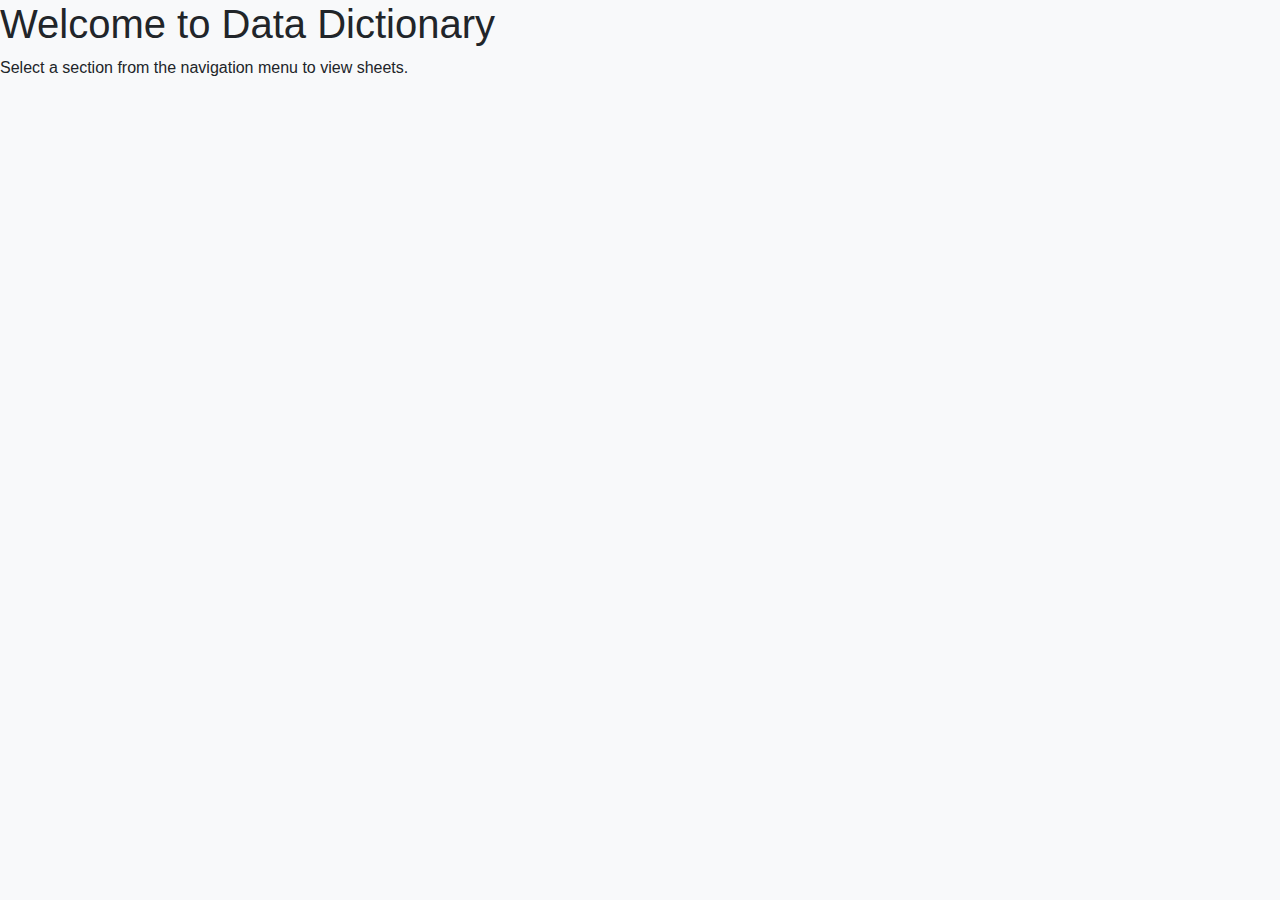
<file: index.html>
<!DOCTYPE html>
<html lang="en">
<head>
  <meta charset="UTF-8">
  <meta name="viewport" content="width=device-width, initial-scale=1.0">
  <title>Data Dictionary</title>
  <link rel="stylesheet" href="https://cdn.jsdelivr.net/npm/bootstrap@5.3.3/dist/css/bootstrap.min.css">
  <link rel="stylesheet" href="/styles.css">
</head>
<body>
  <h1>Welcome to Data Dictionary</h1>
  <p>Select a section from the navigation menu to view sheets.</p>
</body>
</html>
</file>
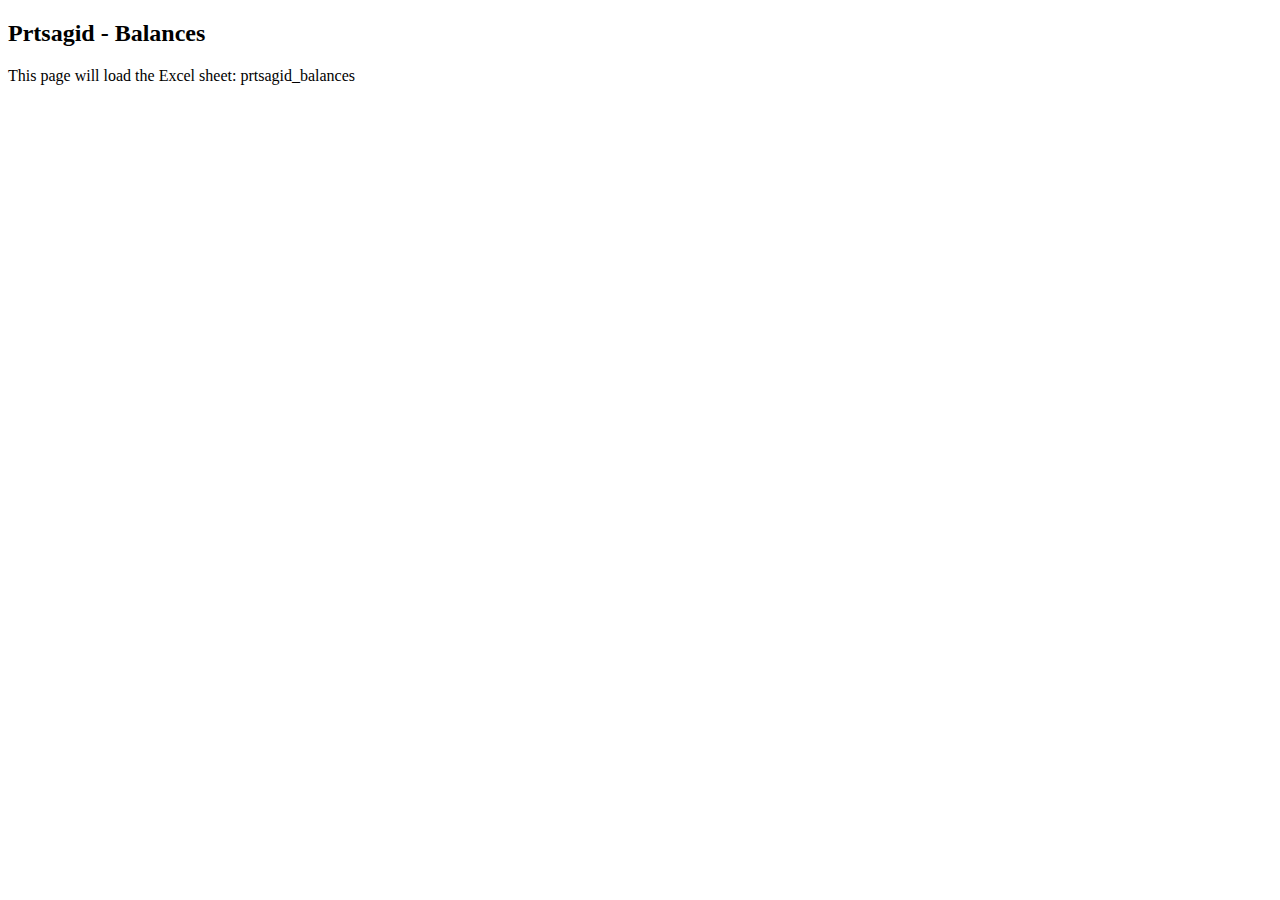
<file: balances.html>
<!DOCTYPE html>
<html lang="en">
<head>
  <meta charset="UTF-8">
  <meta name="viewport" content="width=device-width, initial-scale=1.0">
  <title>Prtsagid - Balances</title>
</head>
<body>
<h2>Prtsagid - Balances</h2>
<p>This page will load the Excel sheet: prtsagid_balances</p>
</body>
</html>
</file>
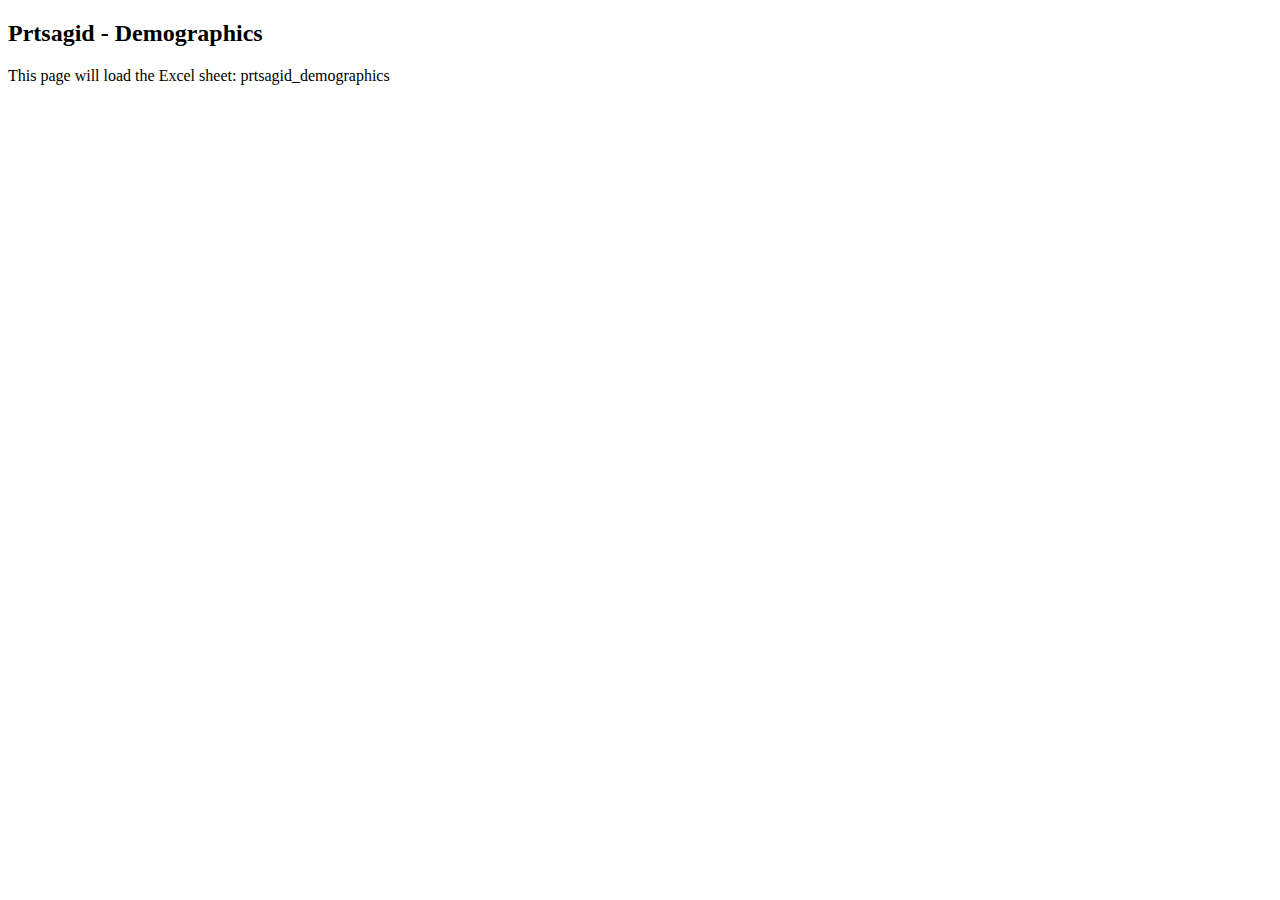
<file: demographics.html>
<!DOCTYPE html>
<html lang="en">
<head>
  <meta charset="UTF-8">
  <meta name="viewport" content="width=device-width, initial-scale=1.0">
  <title>Prtsagid - Demographics</title>
</head>
<body>
<h2>Prtsagid - Demographics</h2>
<p>This page will load the Excel sheet: prtsagid_demographics</p>
</body>
</html>
</file>
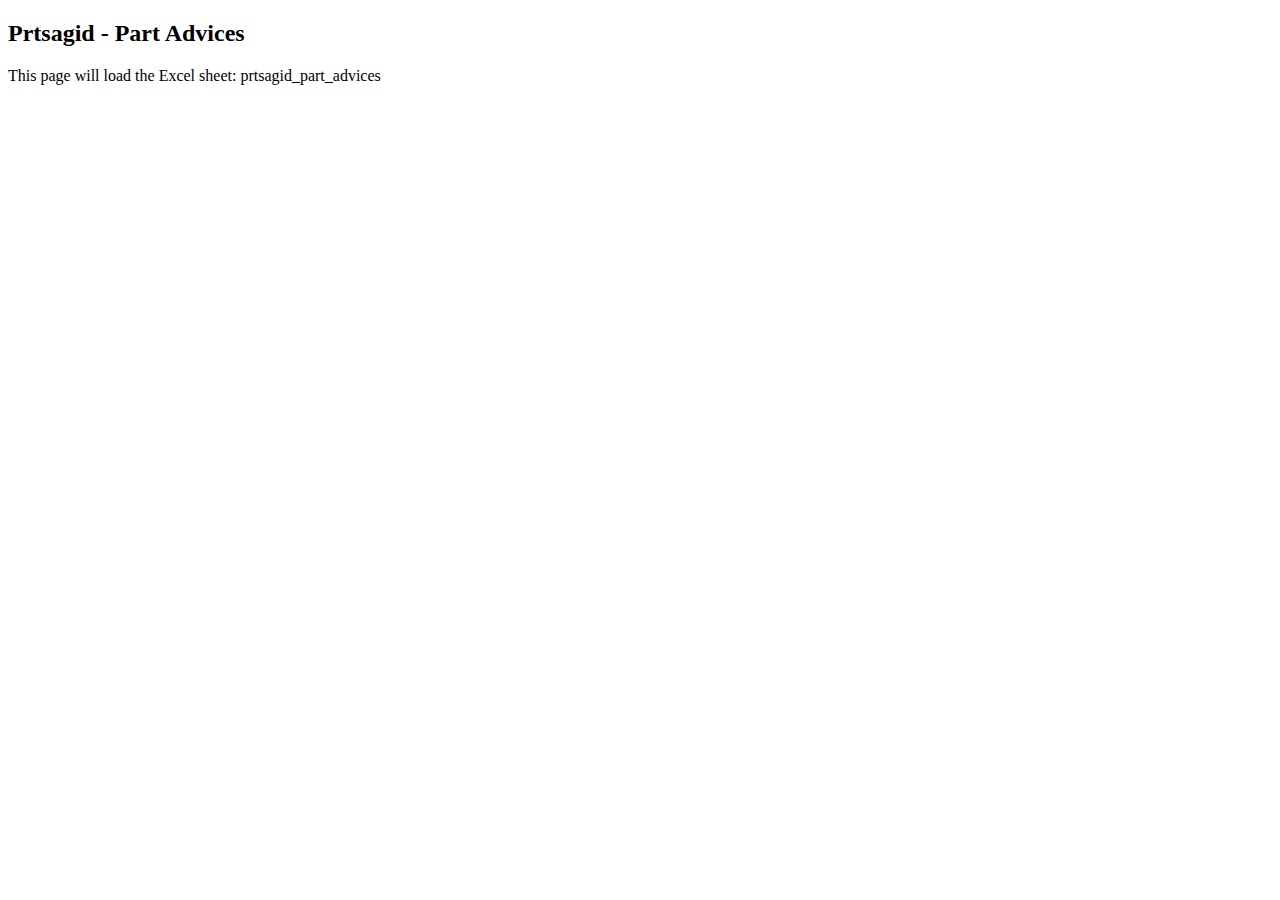
<file: part-advices.html>
<!DOCTYPE html>
<html lang="en">
<head>
  <meta charset="UTF-8">
  <meta name="viewport" content="width=device-width, initial-scale=1.0">
  <title>Prtsagid - Part Advices</title>
</head>
<body>
<h2>Prtsagid - Part Advices</h2>
<p>This page will load the Excel sheet: prtsagid_part_advices</p>
</body>
</html>
</file>
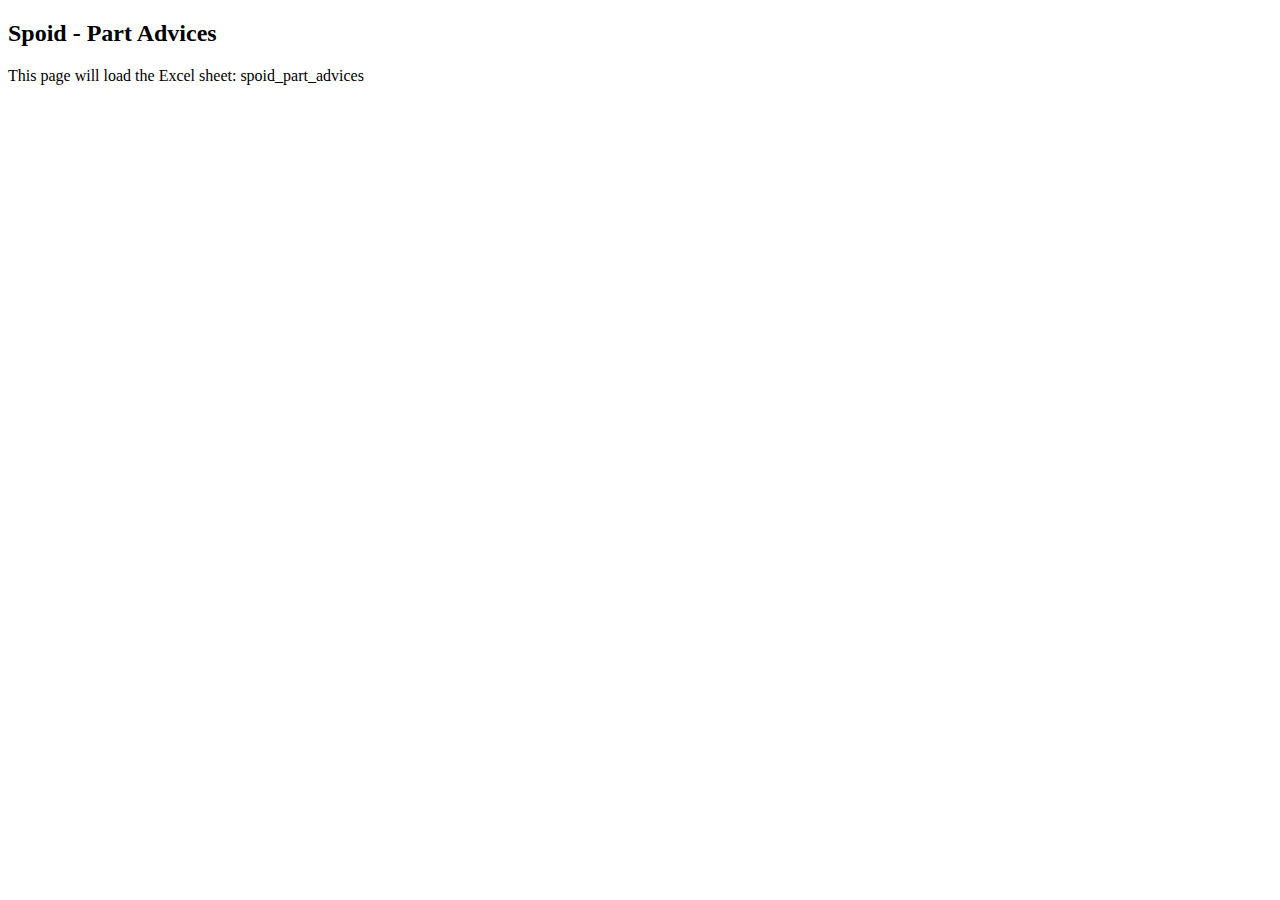
<file: spoid/part-advices.html>
<!DOCTYPE html>
<html lang="en">
<head>
  <meta charset="UTF-8">
  <meta name="viewport" content="width=device-width, initial-scale=1.0">
  <title>Spoid - Part Advices</title>
</head>
<body>
<h2>Spoid - Part Advices</h2>
<p>This page will load the Excel sheet: spoid_part_advices</p>
</body>
</html>
</file>
<file: styles.css>
body { font-family: Arial, sans-serif; background-color: #f8f9fa; }
</file>
